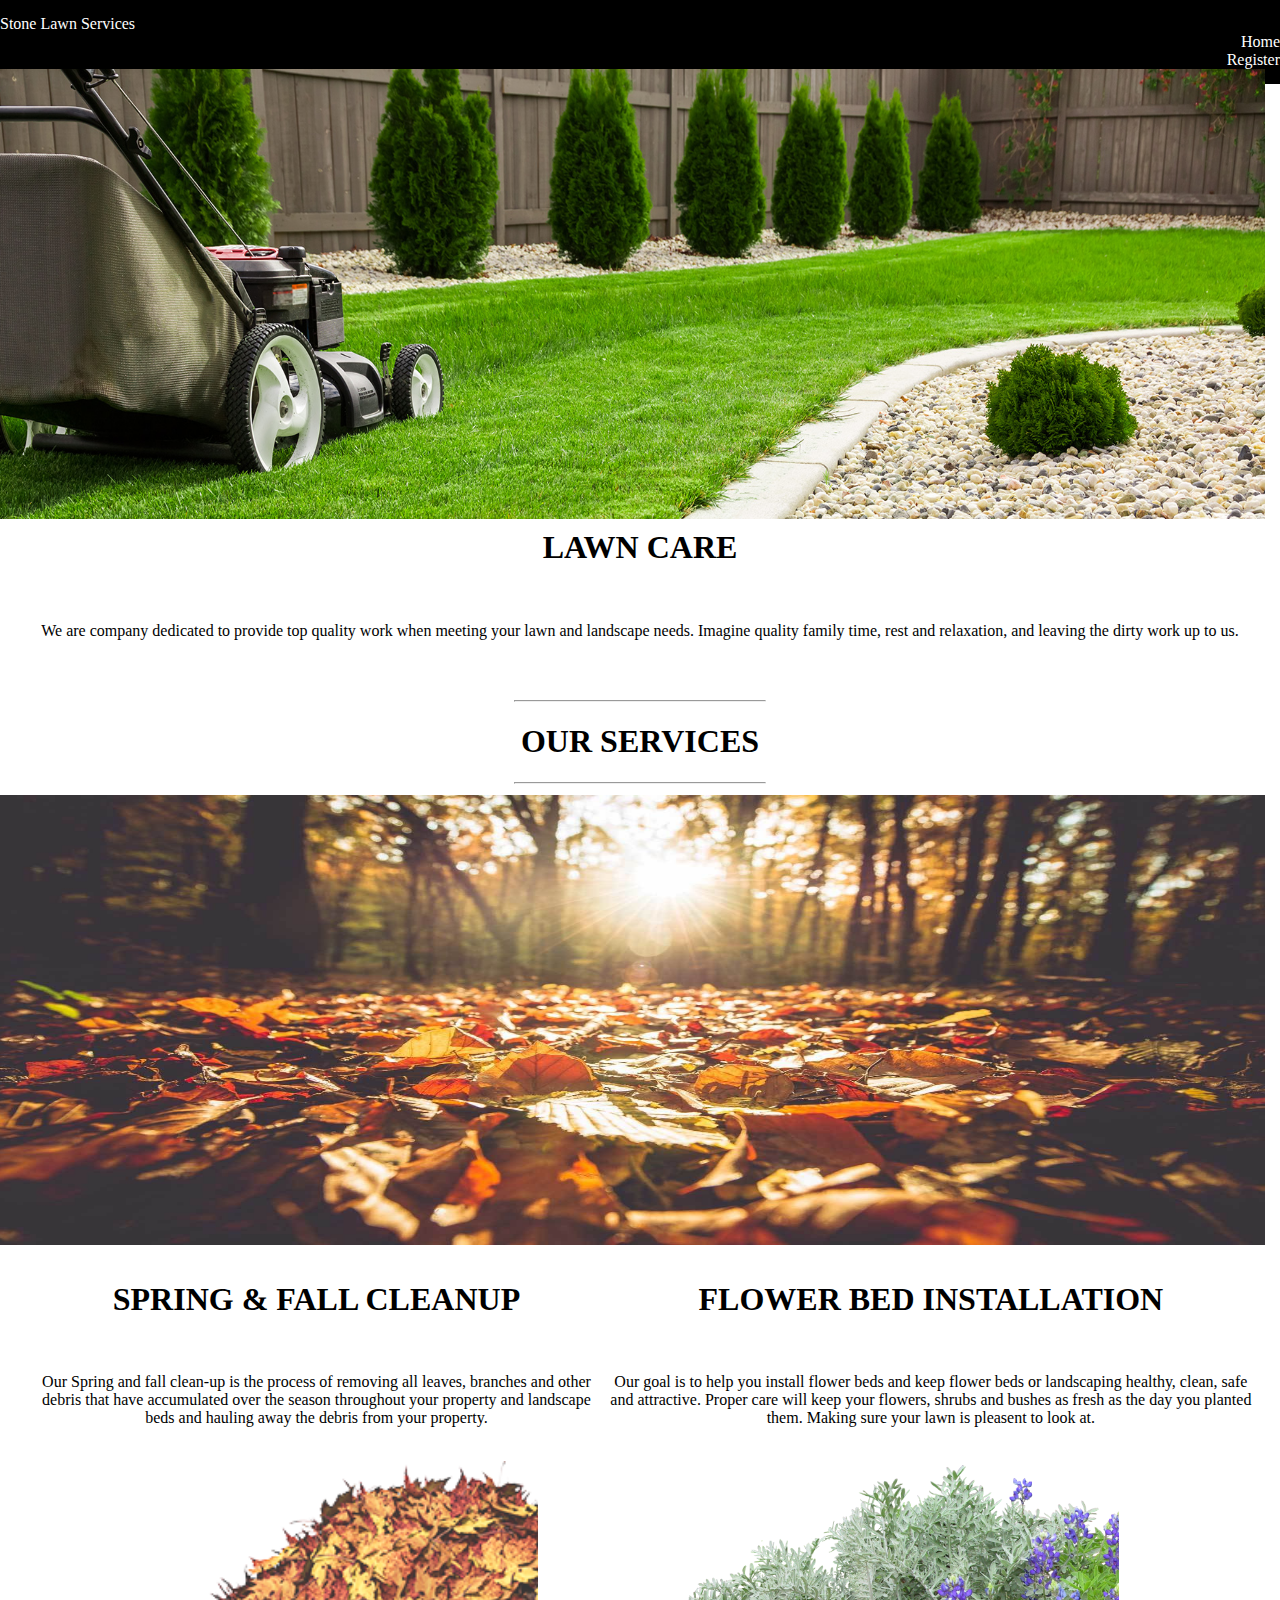
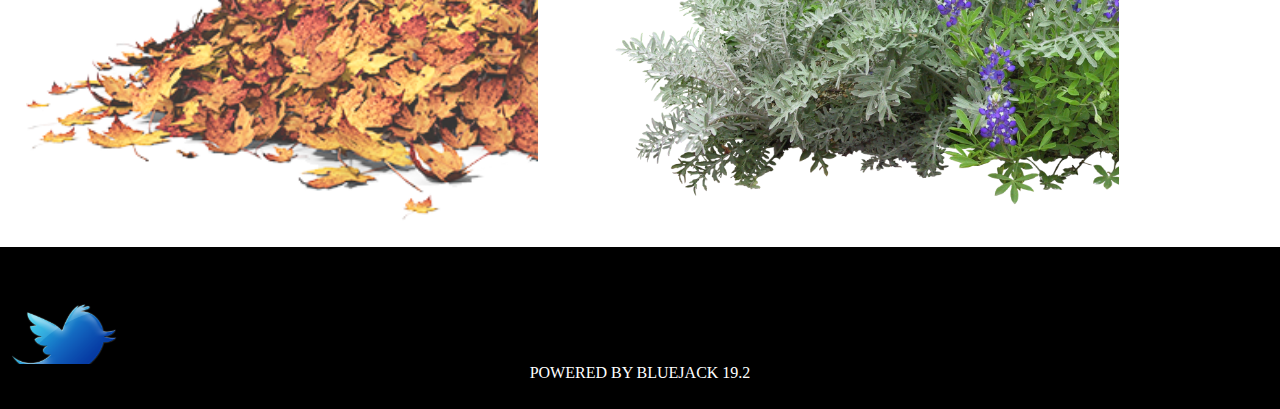
<file: Lawn Care/index.html>
<!DOCTYPE html>
<html lang="en">
<head>
    <meta charset="UTF-8">
    <meta http-equiv="X-UA-Compatible" content="IE=edge">
    <meta name="viewport" content="width=device-width, initial-scale=1.0">
    <title>Stone Lawn Services - Home</title>
    <link rel="stylesheet" href="style.css">
</head>
<body>
    <div class="header">
       Stone Lawn Services
       <span class="header2">
            <a href="index.html">Home</a>
            <a href="Register.html">Register</a>
        </span>
    </div>

    <div class="content">
        <div class="c-top">
            <img src="Assets/image-1.jpg" alt="">
                <div class="ct-top">
                    <h1>LAWN CARE</h1>
                    <br>
                    <p>We are company dedicated to provide top quality work
                         when meeting your lawn and landscape needs. Imagine quality
                          family time, rest and relaxation, and leaving the dirty work up to us.</p>
                    <br>
                    <br>

                    <hr style="width: 250px; color: black;">
                    <h1>OUR SERVICES</h1>
                    <hr style="width: 250px; color: black;">
                    <br>

                </div>
        </div>

        <div class="c-bot">
            <img src="Assets/image-2.jpg" alt="">
            <div class = ct-bot>
            <div class = ct-bot1>
                <h1>SPRING & FALL CLEANUP</h1>
                <br>
                <p>Our Spring and fall clean-up is the process of removing all leaves, branches and other debris that have accumulated over the season throughout your property and landscape beds and hauling away the debris from your property.</p>
                <br>
              <div class="img1"></div>  

            </div>

            <div class=ct-bot2>
                <h1>FLOWER BED INSTALLATION</h1>
                <br>
                <p>Our goal is to help you install flower beds and keep flower beds or landscaping healthy, clean, safe and attractive. Proper care will keep your flowers, shrubs and bushes as fresh as the day you planted them. Making sure your lawn is pleasent to look at.</p>
                <br>
             <div class="img2"></div>
            </div>
            </div>
        </div>
      
       
    </div>

    <div class="footer">
        <div class="sos1"></div>
        <div class="sos2"></div>
        POWERED BY BLUEJACK 19.2
    </div>
       
        
    
  
    
</body>
</html>
</file>
<file: Lawn Care/style.css>
body{
    margin: 0;
    padding: 0;
    font-family:Georgia, 'Times New Roman', Times, serif
}
.header{
    background-color: black;
    color: white;
    padding-block: 15px;

}
.header2 a{
    text-decoration: none;
    color: white;
}
.header2{
    display:grid;
    text-align: right;
}

.content .c-top img{
    width: 100vw;
    height: 50vh;
    margin: -15px;
    color: brown;
}

.ct-top{
    text-align: center;
}

.content .c-bot img{
    width: 100vw;
    height: 50vh;
    margin: -15px;
}

.ct-bot{
    display: flex;
    flex-direction: row;
    justify-content: space-between;
    padding: 2vw;
    text-align: center;
}
.img1{
    width: 40vw;
    height: 40vh;
    background-image: url("Assets/fall-pile.png");
    background-size: cover;
    
}

.img1:hover{
    background-image: url("Assets/image-4.jpg");
    background-size: cover;
}
.img2{
    width: 40vw;
    height: 40vh;
    background-image: url("Assets/flower.png");
    background-size:cover;
}

.img2:hover{
    background-image: url("Assets/image-3.jpg");
    background-size: cover;
    
}
.footer{
    justify-content: space-between;
    background-color:black;
    text-align: center;
    padding-block: 3vh;
    color: white;
}

.sos1{
    width: 10vw;
    height: 10vh;
    background-image: url("Assets/instagram.png");
    background-size: cover;
    
}
.sos1{
    width: 10vw;
    height: 10vh;
    background-image: url("Assets/twitter.png");
    background-size: cover;
    
}
</file>
